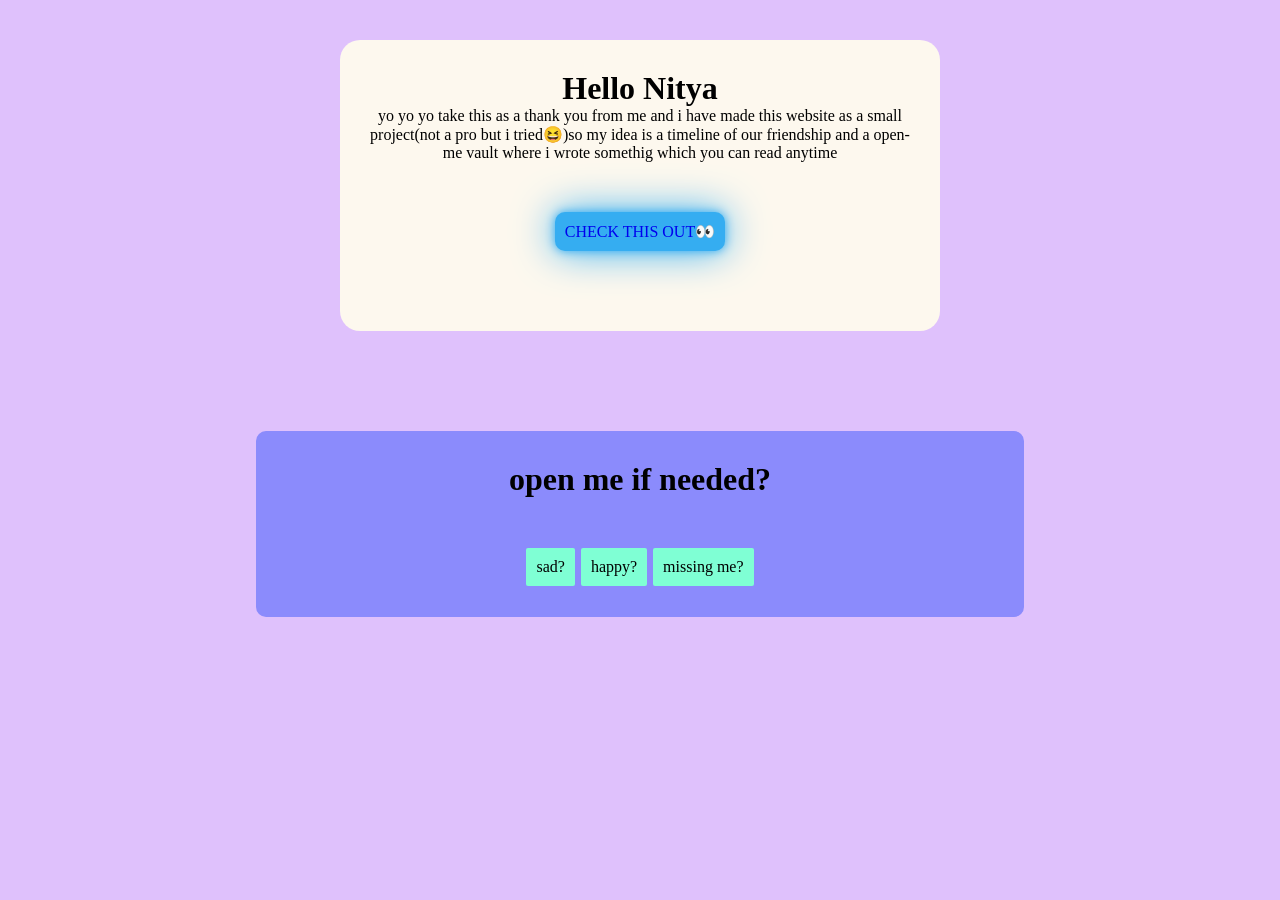
<file: index.html>
<!DOCTYPE html>
<html lang="en">
<head>
    <meta charset="UTF-8">
    <meta name="viewport" content="width=device-width, initial-scale=1.0">
    <title>Document</title>
    <link rel="stylesheet" href="script.css">
</head>
<body>
    <div class="heading">
    <h1>Hello Nitya</h1>
    <div class="note">
    <p>
        yo yo yo take this as a thank you from me and i have made this website 
        as a small project(not a pro but i tried😆)so my idea is a timeline of our 
        friendship and a open-me vault where i wrote somethig which you can read anytime

    </p>
    <div class="button">
    <a href="timeline.html" class="neon-button">check this out👀</a>
    </div>
    </div>
    </div>

    <div class="open-me vault">
        <h1>open me if needed?</h1>
        <div class="button-container">
        <a href="vault folder/sad.html" class="open-me-button">sad?</a>
        <a href="vault folder/happy.html" class="open-me-button">happy?</a>
        <a href="vault folder/missing-me.html" class="open-me-button" >missing me?</a>
        </div>
    </div>
</body>
</html>
</file>
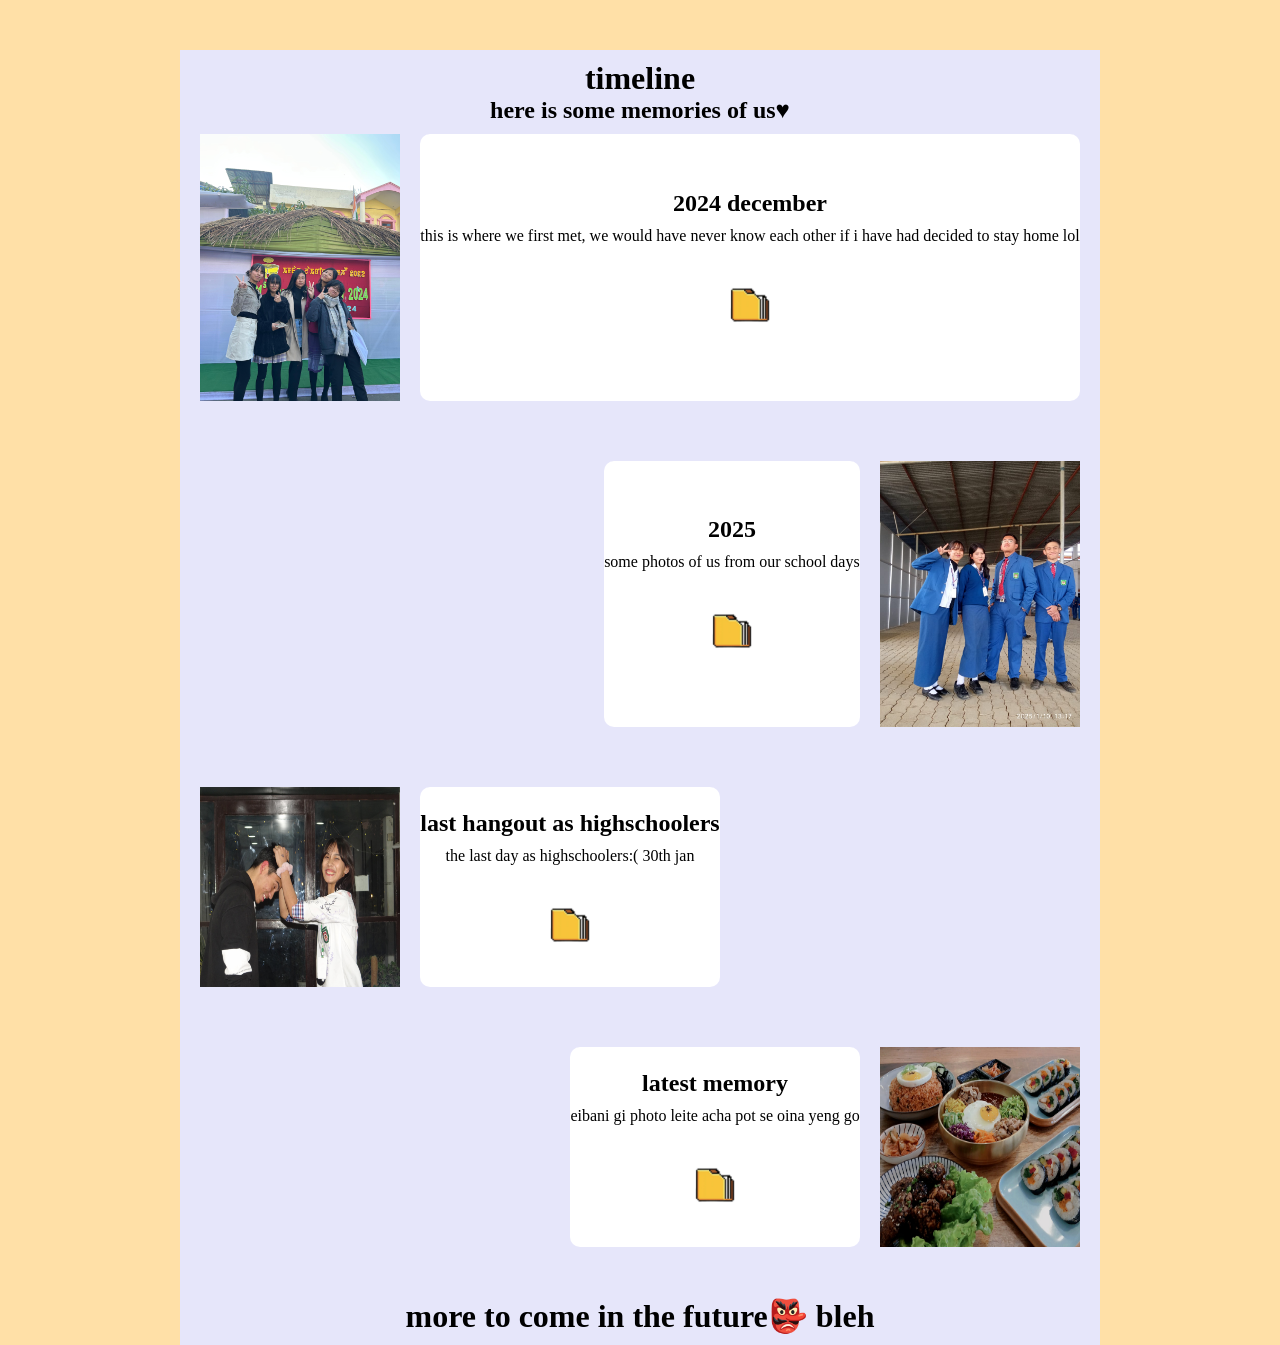
<file: timeline.html>
<!DOCTYPE html>
<html lang="en">
<head>
    <meta charset="UTF-8">
    <meta name="viewport" content="width=device-width, initial-scale=1.0">
    <title>Document</title>
    <link rel="stylesheet" href="timeline.css">
</head>
<body>
    <div class="box">
    <h1>timeline</h1>
    <h2>here is some memories of us♥</h2>

        <div class="memory-block">
            <img class="image" src="photos/first hangout/first_hangout.jpg" alt="">
            <div class="memory-text">
                <h2>2024 december</h2>
                <p>this is where we first met,
                    we would have never know each other if i 
                    have had decided to stay home lol
                </p>
                <a href="image download folder/2024.html" class="folder-class" >
                <img class="folder-image closed"  src="png/folder closed.png" alt="">
                <img class="folder-image open"  src="png/folder open.png" alt=""></a>
            </div>
        </div>

        <div class="memory-block">
            <img class="image" src="photos/2025/2025.jpg" alt="">
            <div class="memory-text">
                <h2>2025</h2>
                <p>some photos of us from our school days</p>
                <a href="image download folder/2025.html" class="folder-class" >
                <img class="folder-image closed"  src="png/folder closed.png" alt="">
                <img class="folder-image open"  src="png/folder open.png" alt="">
                </a>
            </div>
        </div>

        <div class="memory-block">
            <img class="image" src="photos/last hangout as highschoolers/last hangout as highschoolers.jpg" alt="">
            <div class="memory-text">
                <h2>last hangout as highschoolers</h2>
                <p>the last day as highschoolers:( 
                    30th jan 
                </p>
                <a href="image download folder/last.html" class="folder-class" >
                <img class="folder-image closed"  src="png/folder closed.png" alt="">
                <img class="folder-image open"  src="png/folder open.png" alt="">
                </a>
            </div>
        </div>

        <div class="memory-block">
            <img class="image" src="photos/our latest memory/latest hangout.jpg" alt="">
            <div class="memory-text">
                <h2>latest memory</h2>
                <p>eibani gi photo leite
                    acha pot se oina yeng go
                </p>
                <a href="image download folder/latest.html" class="folder-class">
                <img class="folder-image closed"  src="png/folder closed.png" alt="">
                <img class="folder-image open"  src="png/folder open.png" alt="">
                </a>
            </div>
        </div>
        <div class="future">
            <h1>more to come in the future👺
                bleh
            </h1>
        </div>
    </div>
</file>
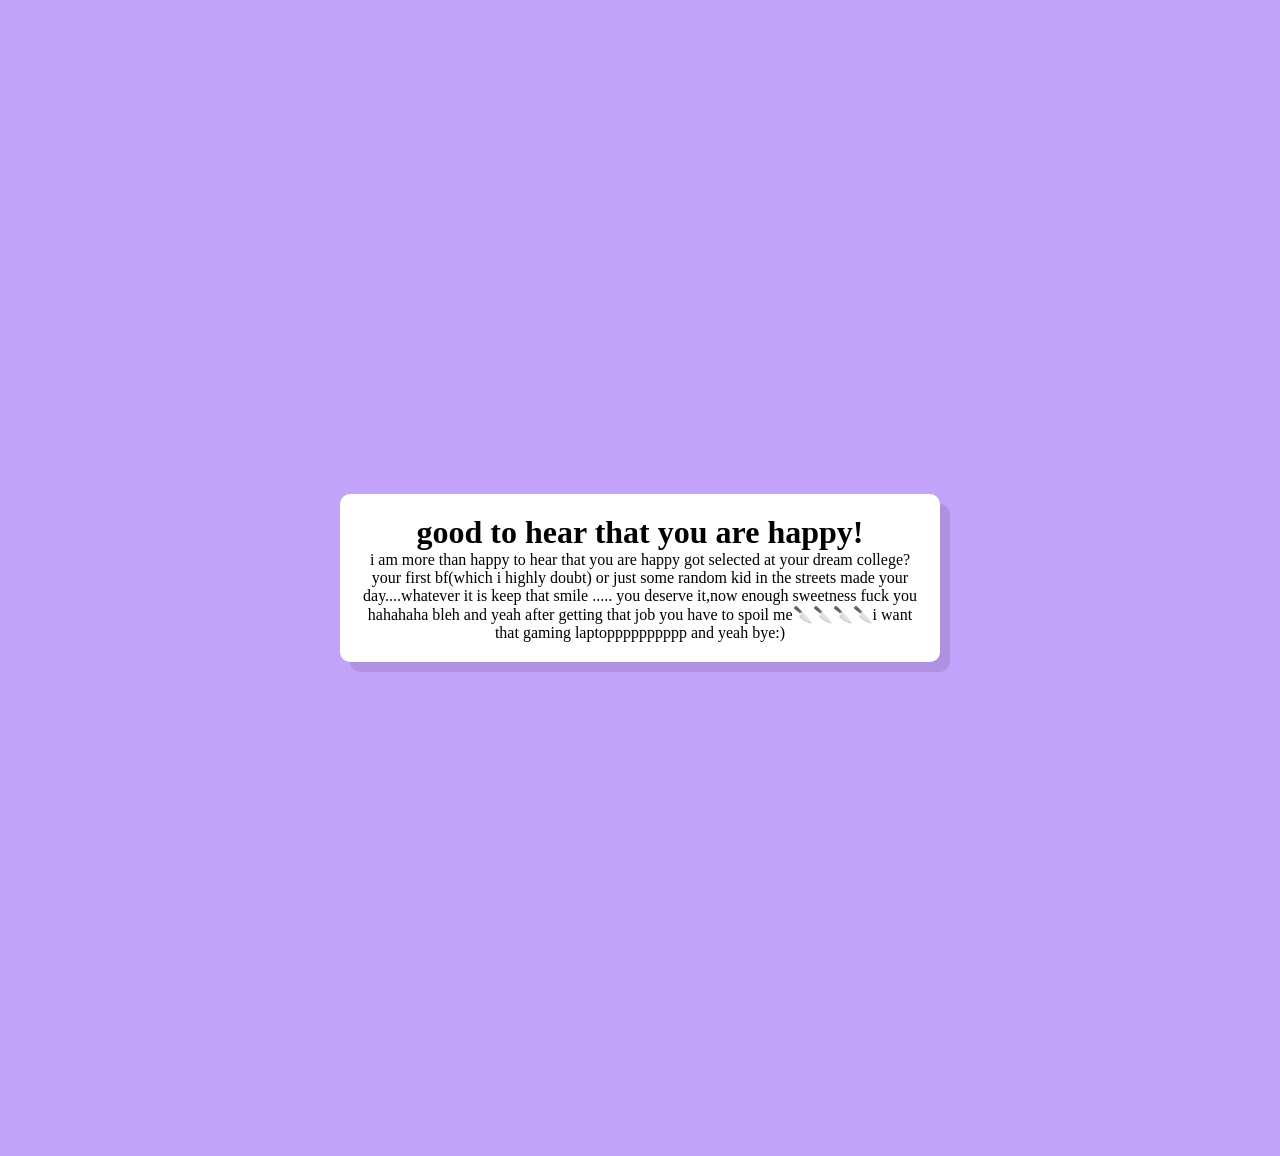
<file: vault folder/happy.html>
<!DOCTYPE html>
<html lang="en">
<head>
    <meta charset="UTF-8">
    <meta name="viewport" content="width=device-width, initial-scale=1.0">
    <title>Document</title>
    <link rel="stylesheet" href="note.css">
</head>
<body>
    <div class="note">
        <h1>good to hear that you are happy!</h1>
        <p>i am more than happy to hear that you are happy 
        got selected at your dream college?your first bf(which i highly doubt) or
        just some random kid in the streets made your day....whatever it is keep that smile 
        ..... you deserve it,now enough sweetness fuck you hahahaha bleh and yeah after getting that job you have to spoil 
        me🔪🔪🔪🔪i want that gaming laptopppppppppp and yeah bye:) 
        </p>
    </div>
</body>
</html>
</file>
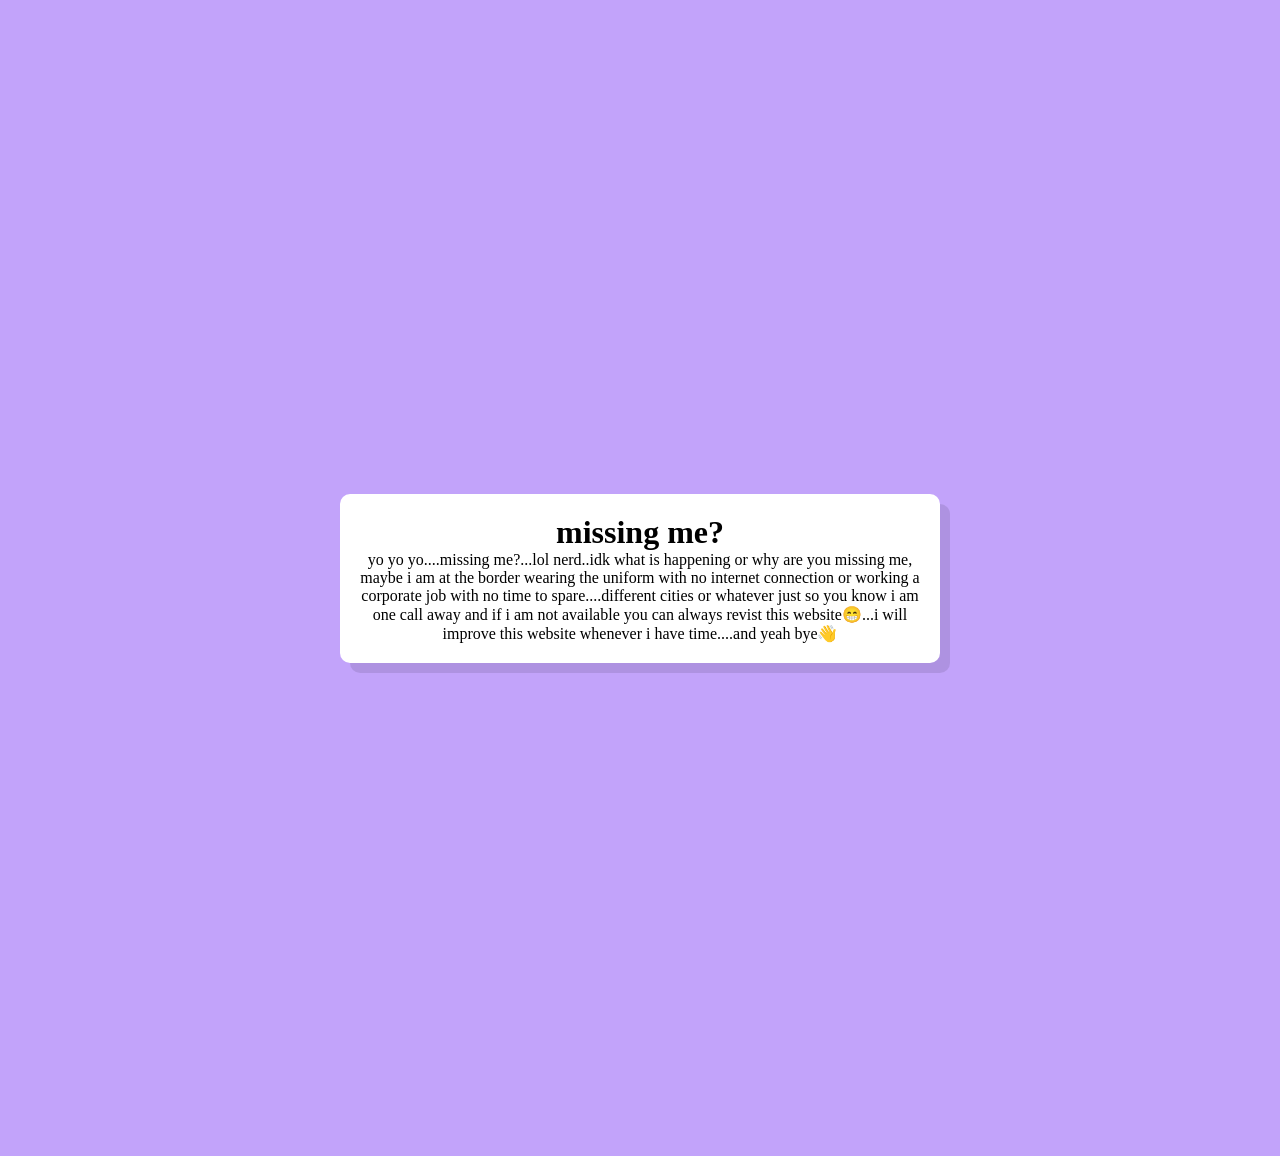
<file: vault folder/missing-me.html>
<!DOCTYPE html>
<html lang="en">
<head>
    <meta charset="UTF-8">
    <meta name="viewport" content="width=device-width, initial-scale=1.0">
    <title>Document</title>
    <link rel="stylesheet" href="note.css">
</head>
<body>
     <div class="note">
        <h1>missing me?</h1>
        <p>yo yo yo....missing me?...lol nerd..idk what is happening or why are you missing me,
            maybe i am at the border wearing the uniform with no internet connection
            or working a corporate job with no time to spare....different cities or whatever just so you know
            i am one call away and if i am not available you can always revist this website😁...i will improve this 
            website whenever i have time....and yeah bye👋
        </p>
    </div>
</body>
</html>
</file>
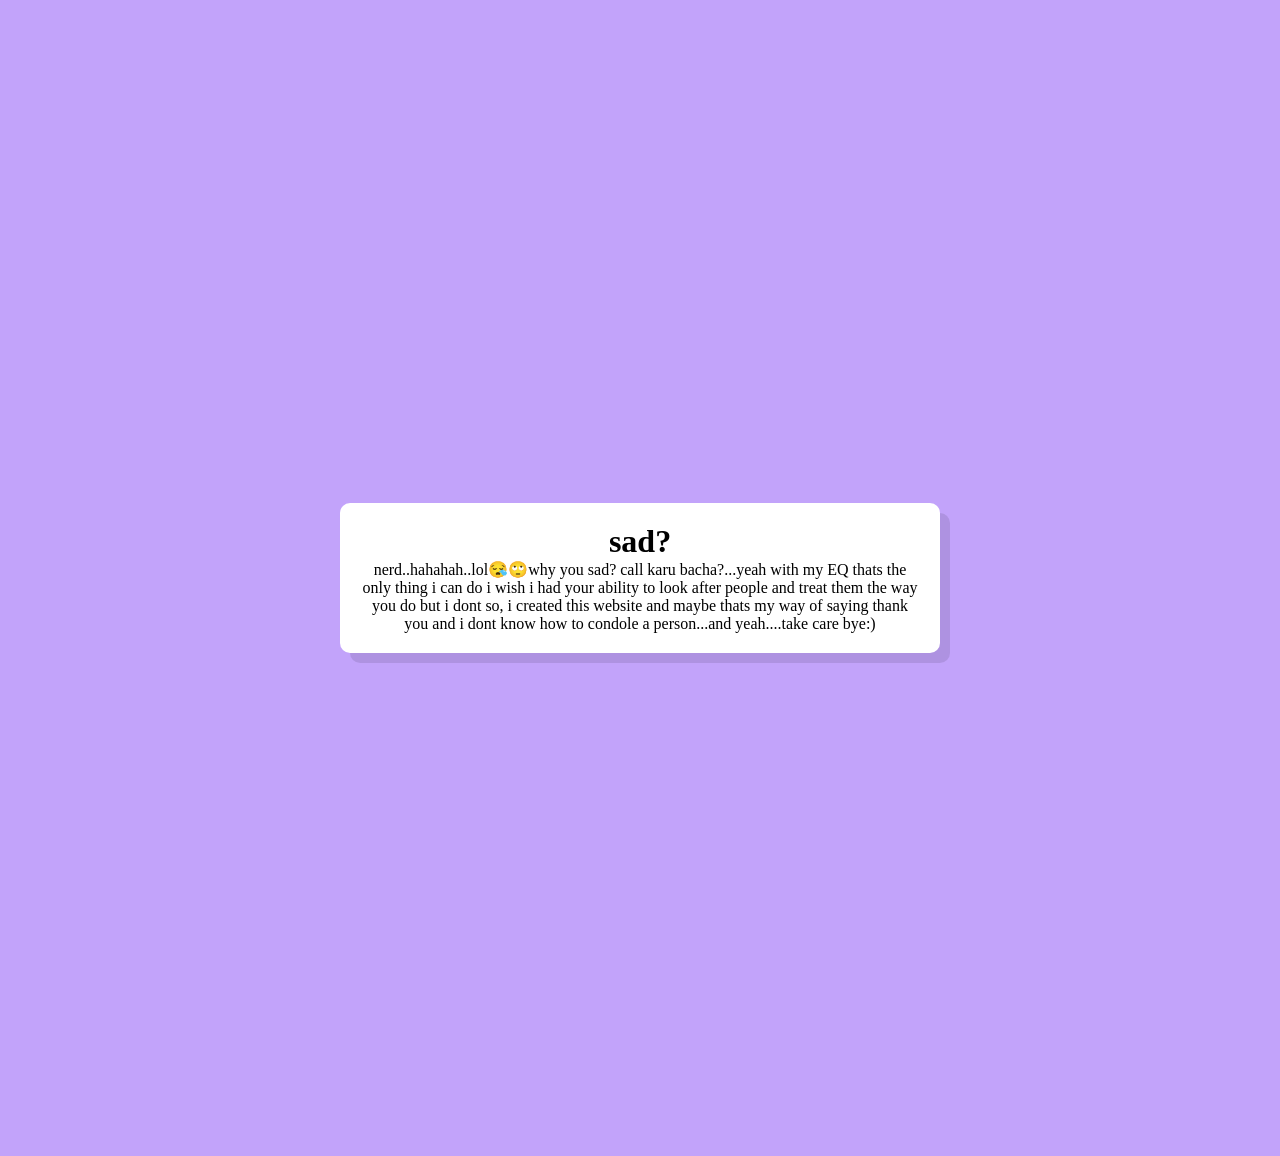
<file: vault folder/sad.html>
<!DOCTYPE html>
<html lang="en">
<head>
    <meta charset="UTF-8">
    <meta name="viewport" content="width=device-width, initial-scale=1.0">
    <title>Document</title>
    <link rel="stylesheet" href="note.css">
</head>
<body>
     <div class="note">
        <h1>sad?</h1>
        <p>nerd..hahahah..lol😪🙄why you sad?
            call karu bacha?...yeah with my EQ thats the only thing i can do
            i wish i had your ability to look after people and treat them the way you do but 
            i dont so, i created this website and maybe thats my way of saying thank you and i dont 
            know how to condole a person...and yeah....take care bye:)
        </p>
    </div>
</body>
</html>
</file>
<file: script.css>
*{
    margin: 0;
    padding: 0;
    box-sizing: border-box;
}

body{
    background-color: rgb(223, 193, 252);
    display: flex;
    flex-direction: column;
    align-items: center;
    padding: 40px 20px ;
}
.neon-button{
    display: inline-block;
    border-radius: 10px;
    background: #35adf1;
    margin: 20px;
    padding: 10px;
    text-decoration: none;
    text-transform: uppercase;
    box-shadow: 0 0 10px #35adf1, 0 0 40px #35adf1;
    transition: 0.5s;
}
.neon-button:hover{
    transform: scale(1.1);
    transition: 1s;
    background-color: rgb(2, 196, 255);
}

.button{
    margin: 20px;
    padding: 10px;
}
.heading{
    background-color: rgb(253, 248, 238);
    text-align: center;
    padding: 30px;
    max-width: 600px;
    border-radius: 20px;
}

.open-me{
    border-radius: 10px;
    display: flex;
    flex-direction: column;
    align-items: center;
    gap: 40px;
    background-color: rgb(139, 139, 252);
    margin: 100px;
    padding: 30px;
    min-width: 60vw;
}

.open-me-button{
    display: inline-block;
    color: black;
    background-color: aquamarine;
    text-decoration: none;
    padding: 10px;
    margin: 1px;
    margin-top: 10px;
    border-radius: 2px;

}

.open-me-button:hover{
    transform: scale(1.1);
    transition: 0.5s;
}

@media screen and (max-width:423px) {
    .open-me{
        margin:1px;
    }
}
</file>
<file: timeline.css>
*{
    
    padding: 0;
    margin: 0;
    box-sizing: border-box;
}

body{
    background: rgb(255, 224, 167);
    display: flex;
    flex-direction: column;
    justify-content: center;
    align-items: center;
    margin-top: 50px;

}

.box{
    text-align: center;
    padding: 10px;
    background: lavender;
}

.memory-block{
    padding: 10px;
    gap: 20px;
    margin-bottom: 40px;
    display: flex;
}


.memory-block a{
    color: black;
    text-decoration: none;
}

.folder-class{
    display: inline-block;
    position: relative;
    height: 80px;
    width: 80px;
    margin-top: 10px;
    color: white;
    vertical-align: middle;
}

.folder-image.closed{
    width: 80px;
    display: block;
}

.folder-image.open{
    width: 70px;
    position: absolute;
    top: 0;
    left: 0;
    opacity: 0;
    transition: opacity 0.3s ease;
}

.folder-class:hover .folder-image.closed {
    opacity: 0;
}

.folder-class:hover .folder-image.open{
    opacity: 1;
}



.memory-block:nth-of-type(2){
    flex-direction:row-reverse
}

.memory-block:nth-of-type(4){
    flex-direction:row-reverse
}


.memory-text{
    display: flex;
    flex-direction: column;
    justify-content: center;
    align-items: center;
    min-width: 200px;
    min-height: 200px;
    gap: 10px;
    background-color: white;
    border-radius: 10px;
}
.image{
    max-width: 200px;
}
</file>
<file: vault folder/note.css>
*{
    margin: 0;
    padding: 0;
    box-sizing: border-box;
}

body{
    display: flex;
    margin: 10%;
    padding: 20px;
    justify-content: center;
    align-items: center ;
    min-height: 100vh;
    background-color: rgb(194, 163, 250);
}

.note{
    border-radius: 10px;
    width: 70%;
    padding: 20px;
    max-width: 600px;
    box-shadow: 10px 10px 0px rgba(0, 0, 0, 0.1);
    text-align: center;
    background-color: white;
}
</file>
